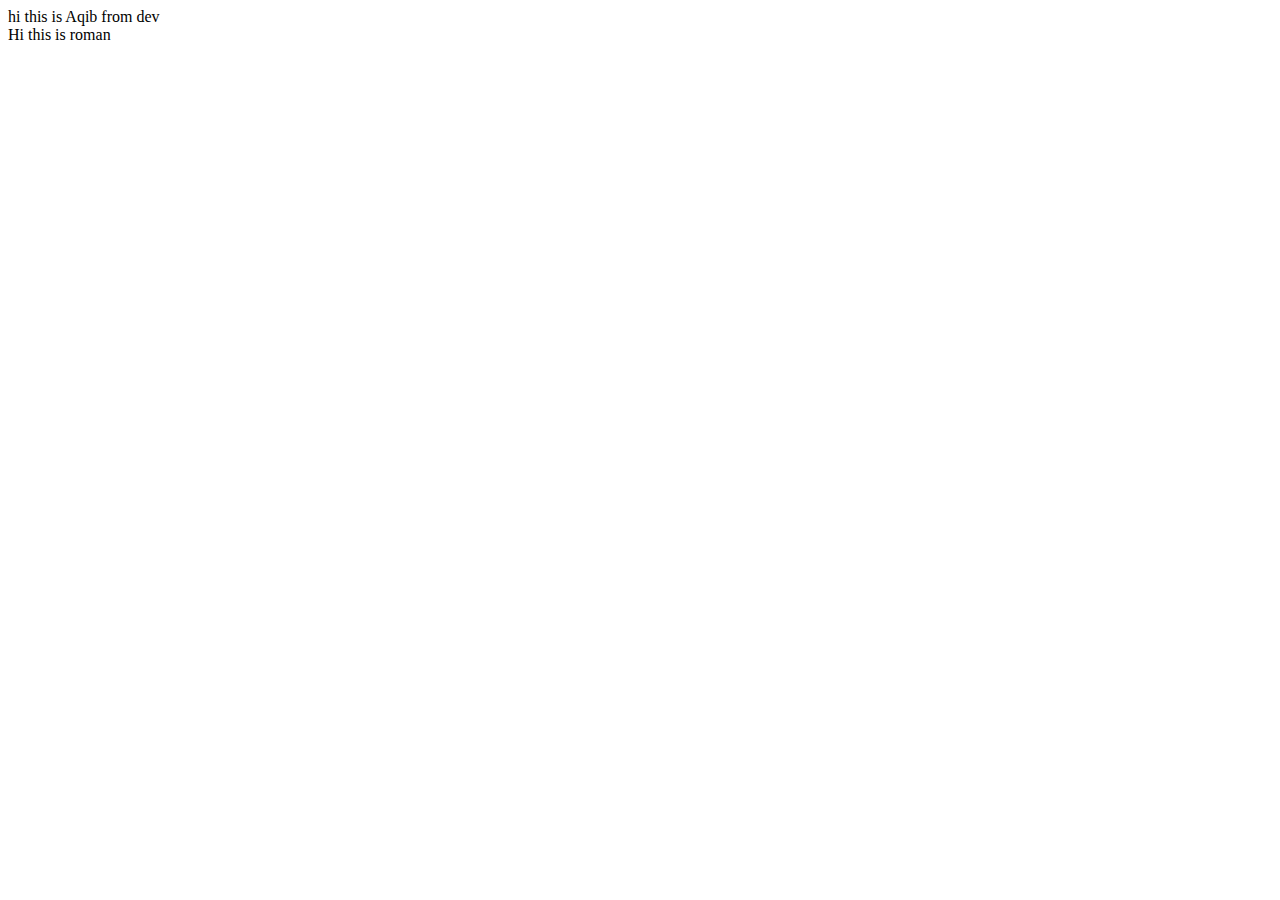
<file: p.html>
<!DOCTYPE html>
<html lang="en">
<head>
  <meta charset="UTF-8">
  <meta name="viewport" content="width=device-width, initial-scale=1.0">
  <title>innerText Example</title>
</head>
<body>
  <div class="exampleDiv">
    HI this is Saqib from testing.
  </div>
  <div class="exampleValue">
    Hi this is roman
  </div>

  <script>
    let changeText = document.querySelector(".exampleDiv")
    changeText.innerText = "hi this is Aqib from dev";

    let changeValue = document.querySelector(".exampleValue")
    changeValue.value = "HI there!"    
  </script>
</body>
</html>
</file>
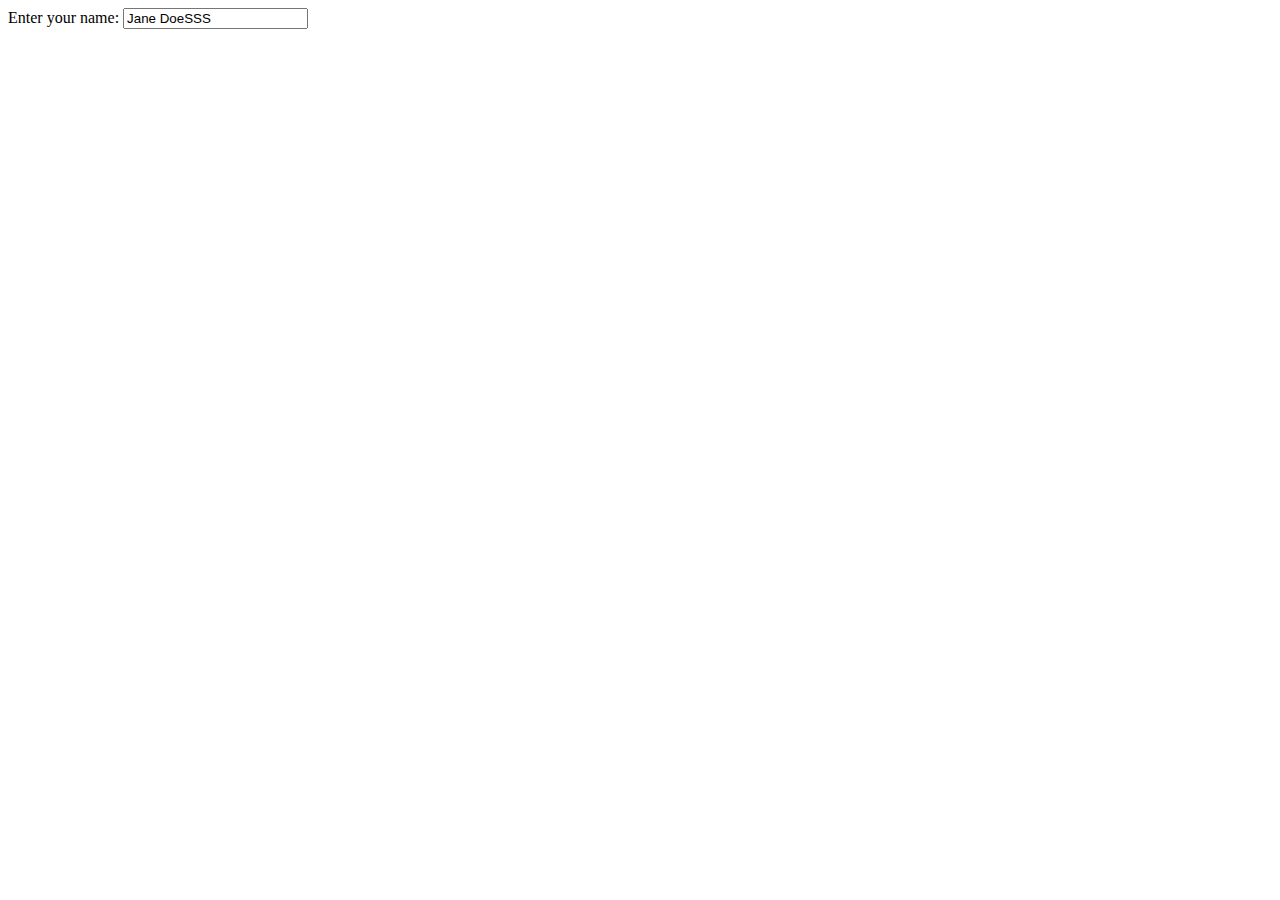
<file: p1.html>
<!DOCTYPE html>
<html lang="en">
<head>
  <meta charset="UTF-8">
  <meta name="viewport" content="width=device-width, initial-scale=1.0">
  <title>value Example</title>
</head>
<body>
  <label for="exampleInput">Enter your name:</label>
  <input type="text" id="exampleInput" value="John Doe">

  <script>
    // JavaScript code
    var inputElement = document.getElementById("exampleInput");

    // Get the current value of the input field
    var currentValue = inputElement.value;
    console.log("Current value:", currentValue);

    // Change the value of the input field
    inputElement.value = "Jane DoeSSS";
  </script>
</body>
</html>
</file>
